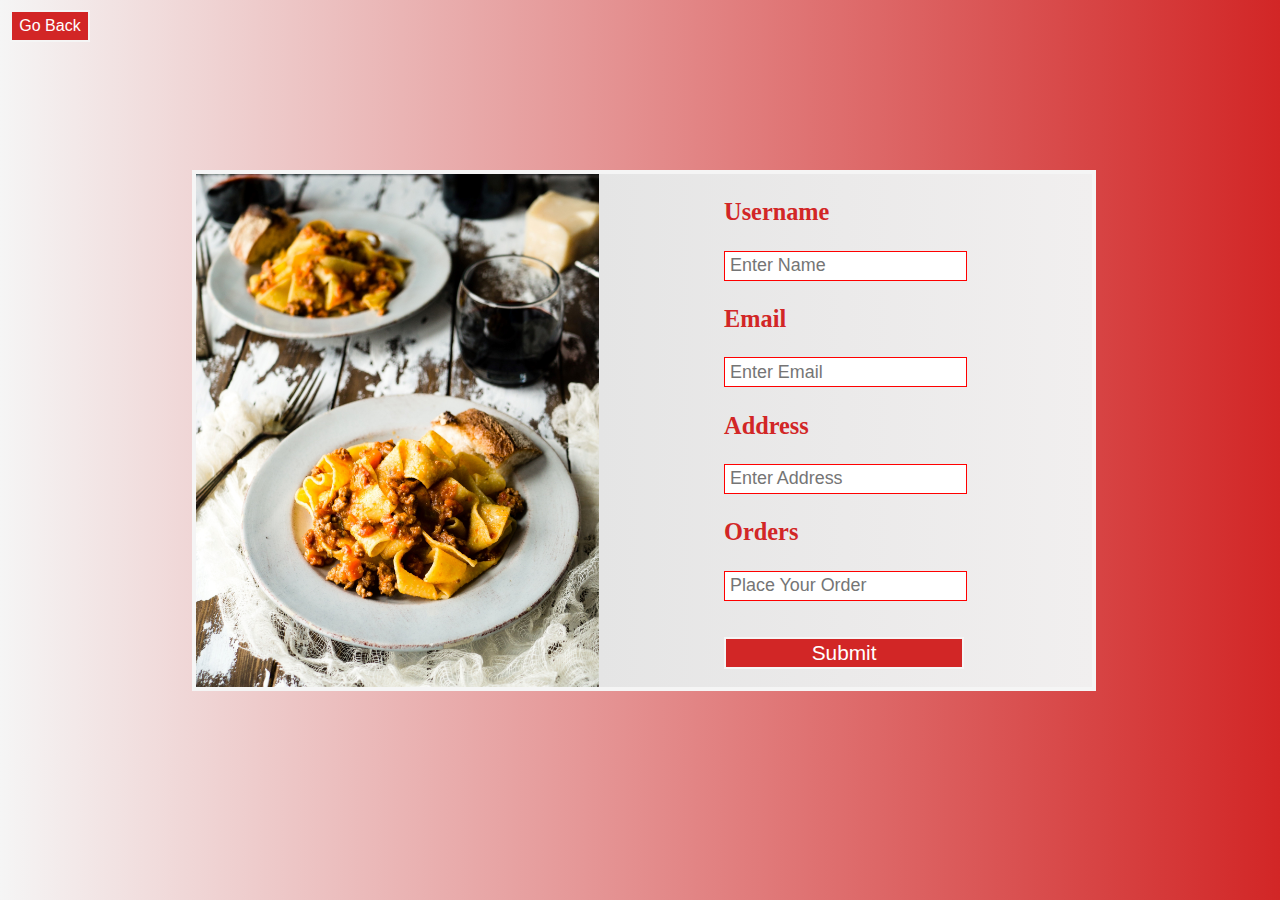
<file: order.html>
<!DOCTYPE html>
<html lang="en">
<head>
    <meta charset="UTF-8">
    <meta http-equiv="X-UA-Compatible" content="IE=edge">
    <meta name="viewport" content="width=device-width, initial-scale=1.0">
    <title>Order Form</title>
    <style>
        body{
        margin: 0;
        padding: 0;
        background: linear-gradient(to right,whitesmoke,#d22626);

        }
        .complete{
            display: flex;
            flex-direction: row;
            border: 4px solid whitesmoke;
            width: 70%;
            margin:10% 5% 5% 15%;
        }
        .image{
         width: 45%;
         
        }
        img{
          width:50vh ;
          height: 100%;
         
          
          
        }
         .form{
           display: grid;
            flex-direction: row;
            width: 55%;
            background:linear-gradient(to left,#f1efef,rgb(229 229 229));
            justify-content: center;
            align-content: center;
            color:#d22626;
            
         }
         h3{
           font-size: 1.9vw;
         }
         .form input{
            height: 2vh;
            font-size: 1.4vw;
            border: 1px solid red;
            padding: 5px;
            color: red;
         }
         button{
        color: white;
        background-color:#d22626;
        font-size: 1.3rem;
        border: 2px solid whitesmoke;
        width: 15rem;
        height: 2rem;
         }
         button:hover{
            
        
        color: #d22626;
        background-color:whitesmoke;
        font-size: 1.3rem;
        border: 1px solid #d22626;
}
         #back{
        color: white;
        background-color:#d22626;
        font-size: 1rem;
        border: 2px solid whitesmoke;
        width: 5rem;
        height: 2rem;
        margin-top: 10px;
        margin-left: 10px;
         }
         #back:hover{
            color: #d22626;
            background-color:whitesmoke;
            font-size: 1rem;
            border: 1px solid #d22626;
    }
    </style>
</head>
<body>
    <button id="back">Go Back</button>
<div class="complete">
    <div class="image"><img src="whit.jpg" alt=""></div>
    <div class="form">
        <h3>Username</h3>
       <input type="text" name="username" id="username"placeholder="Enter Name">
       <h3>Email</h3>
     <input type="email" name="Email" id="email"placeholder="Enter Email">
      <h3>Address</h3>
     <input type="text" name="address" id="address"placeholder="Enter Address">
     <h3>Orders</h3>
     <input type="text"placeholder="Place Your Order">
     <br><br>
     <button type="submit"id="submitOrder">Submit</button>
     <br>
    </div>
</div>
<script>
     let closeBtn=document.getElementById("back");
        closeBtn.addEventListener("click",(e)=>{
                let closeWin=window.close("/order.html","Main Window","scrollbar=no")
        })
   let openThanks=document.getElementById("submitOrder");
   openThanks.addEventListener("click",(e)=>{
       let openWinThanks=window.open("thanks.html","main window","scrollbar=no");
   })
</script>
</body>
</html>
</file>
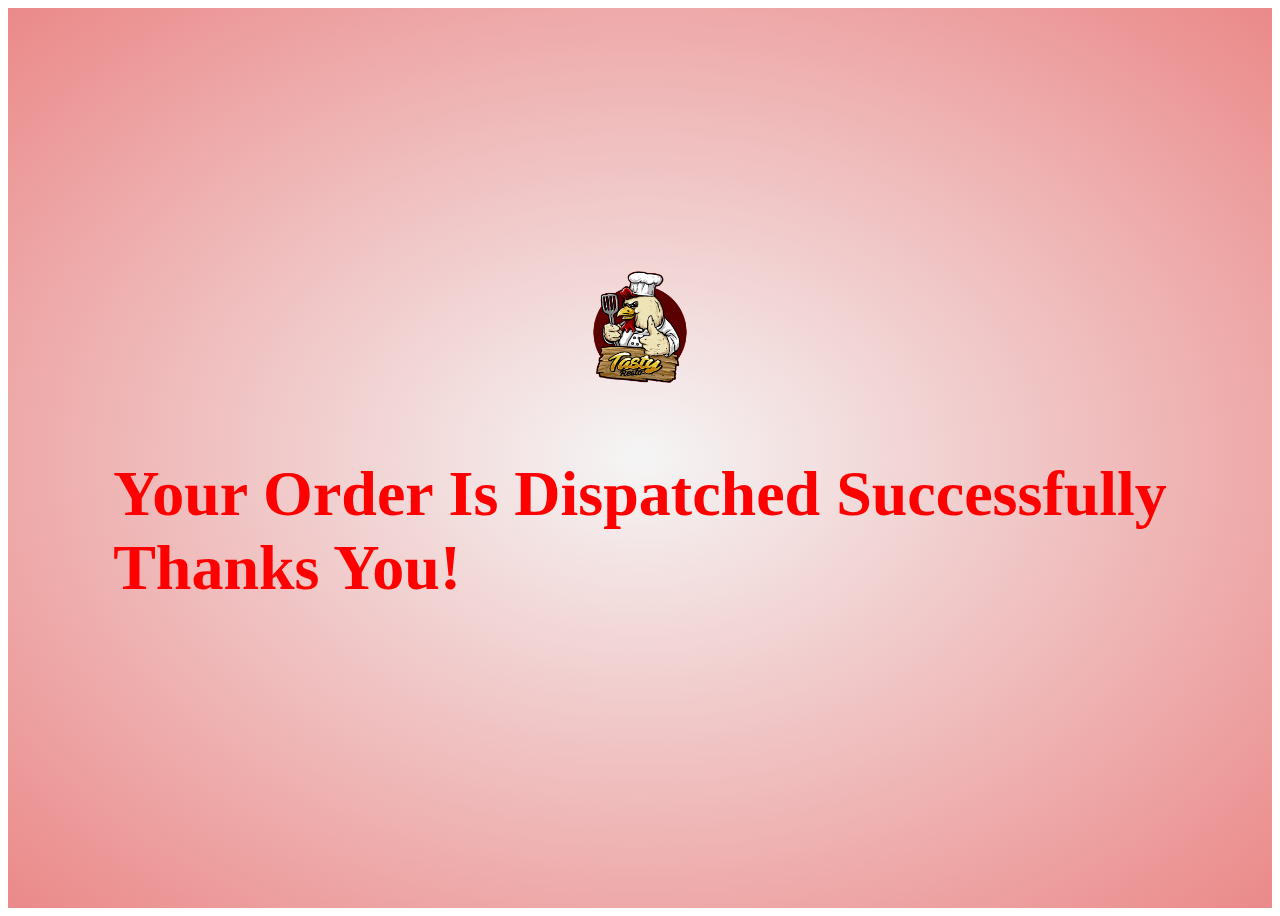
<file: thanks.html>
<!DOCTYPE html>
<html lang="en">
<head>
    <meta charset="UTF-8">
    <meta http-equiv="X-UA-Compatible" content="IE=edge">
    <meta name="viewport" content="width=device-width, initial-scale=1.0">
    <title>Thanks</title>
</head>
<body>
    <style>
       /* scroll bar */
html{
        scrollbar-width: normal;
        scrollbar-color:rgb(90,79,77) red ;

}
html::-webkit-scrollbar{
        width: 10px;
}
html::-webkit-scrollbar-thumb{
    background-color: red;
border-radius: 6vh;}
html::-webkit-scrollbar-track{
        background-color:rgb(90,79,77);
}
.logo img{
       
        width: 10vw;
        /* height: 20vh; */
}
        div{
           /* border: 1px solid green; */
            height: 100vh;
            display: flex;
            justify-content: center;
            align-items: center;
            background: radial-gradient(whitesmoke,#eb8989);
            flex-direction: column;
        }
        h1{
         /* border: 2px solid yellowgreen; */
        
            color: red;
            font-size: 4rem;
            display: flex;
            justify-content: center;
            align-items: center;
            padding: 5px;

        }

    </style>
        <div class="logo"><img src="logo chick.png" alt="Logo"><br>

   
    <h1>Your Order Is Dispatched Successfully
        <br>
             Thanks You!       
    </h1>
   
    
</div>
</body>
</html>
</file>
